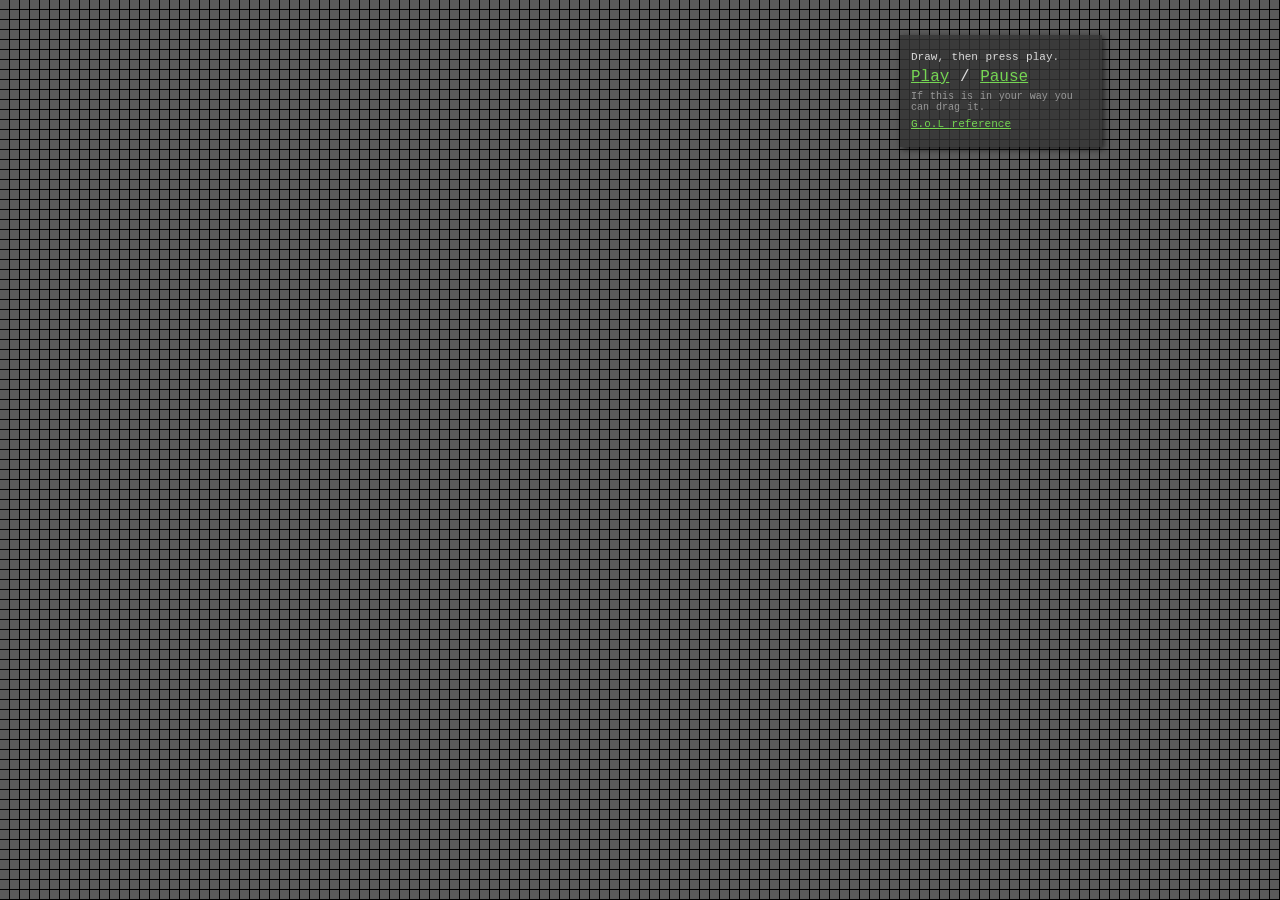
<file: index.html>
<!DOCTYPE html>
<html lang="">
  <head>
    <META http-equiv="Content-Type" content="text/html; charset=UTF-8">
		<!-- JQuery -->
		<script src="./js/jquery.min.js" type="text/javascript"></script>
		<script src="./js/jquery-ui.min.js" type="text/javascript"></script>
		
		<!--
		*  <script src="./js/jquery.ui.draggable.js" type="text/javascript"></script>
		-->
		
		<!-- Import Explorer Canvas -->
		<!--[if IE]><script src="js/ieIhateyou/excanvas.compiled.js></script><![endif]-->
    
		<script src="./js/grid.js" type="text/javascript"></script>
		<script src="./js/navpanel.js" type="text/javascript"></script>
		<script src="./js/shapes.js" type="text/javascript"></script>
		<script src="./js/library.js" type="text/javascript"></script>

    
    <link rel="stylesheet" href="./css/styles.css" type="text/css" media="screen, projection">
        
    <title>Life is Fun!</title>
  </head>
  <body class="index">
    <canvas height="710" width="1120" id="canvas" style="margin-top: 1px; margin-left: 4px; ">&nbsp;</canvas>
    <div id="nav" class="ui-draggable">
    <p>Draw, then press play.</p>
    <P class="buttons"><A id="play" href="#Play">Play</A> / <A id="pause" href="#pause">Pause</A></p>
    <P class="btw">If this is in your way you can drag it. </p>
    <p><a  class="external" href="http://www.edshare.soton.ac.uk/948/5/intro/gameoflife.html">G.o.L reference</a></p>
    </div>
  </body>
</html>
</file>
<file: css/styles.css>
body {
	background-color: #000;
	color:#fff;
	padding:0px;
	margin:0px;
	word-spacing:.06em;
}

#canvas {
	background-color: #000;
	position:absolute;
	cursor:pointer;
	top:0px;
}

#nav {
	top: 35px;
	width: 180px;
	height:90px;
	left: 900px;
	background-color:#333;
	position:absolute;
	font-family:courier,arial, sans-serif;
	font-size:11px;
	color:#fff;
	padding:10px;
	border:1px solid #333;
	cursor:move;
	-webkit-box-shadow: 2px 2px 6px #111;
	-moz-box-shadow: 2px 2px 6px #111;
    /*-moz-border-radius: 6px;
        -webkit-border-radius: 6px;*/
	opacity: 0.8;
}

#nav p {
	margin-top:5px;
	margin-bottom:4px;
	padding:0px;
}

a {
	color: #7DF653;
}

.buttons {
	font-size: 16px;
}
.btw {
	font-size:10px;
	color:#ababab;
}
a:hover {
	color: #292929;
	background-color: #7DF653;
}

span {
	padding: 2px;
	line-height:16px;
	background-color: #3e3e3e;
}
</file>
